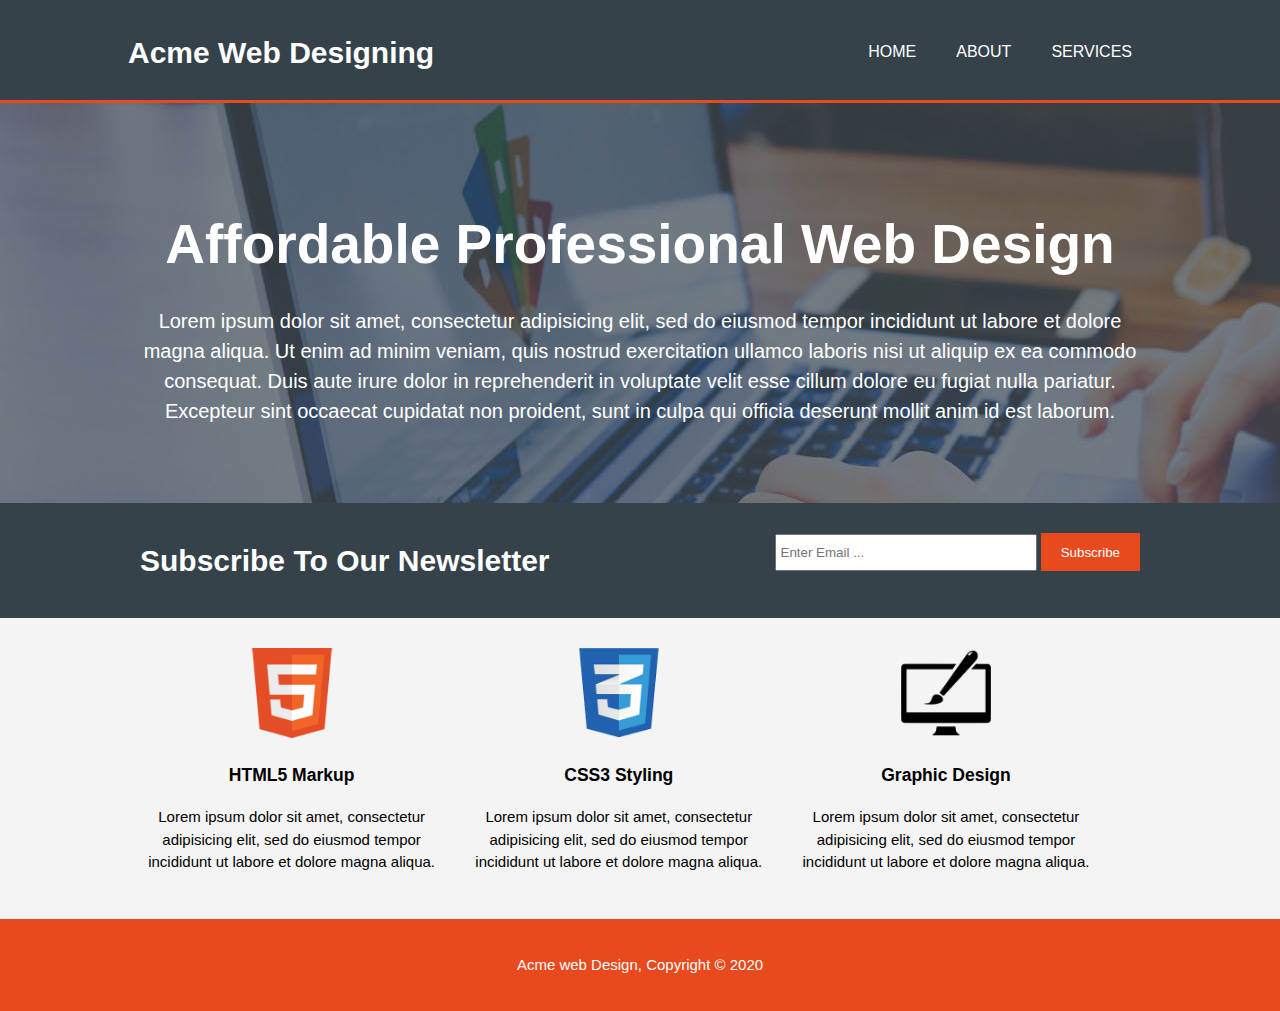
<file: HTML5_Website/index.html>
<!DOCTYPE html>
<html lang="en" dir="ltr">
  <head>
    <meta charset="utf-8">
    <meta name="viewport" content="width=device-width">
    <meta name="description" content="Affordable and Professional Web Design">
    <meta name="keywords" content="Web Design,Affordable Web Design, Professional Web Design">
    <meta name="Author" content="Lavanya">
    <title>Acme Web Design | Welcome </title>
    <link rel="stylesheet" href="./css/style.css">
   </head>
  <body>
   <header>
      <div class="container">
         <div id="branding">
            <h1>Acme Web Designing</h1>
         </div>
         <nav>
           <ul>
             <li class="current"><a href="index.html">Home</a></li>
             <li><a href="about.html">About</a></li>
             <li><a href="services.html">Services</a></li>
            </ul>
         </nav>
      </div>
   </header>
   <section id="showcase">
     <div class="container">
       <h1>Affordable Professional Web Design</h1>
       <p>Lorem ipsum dolor sit amet, consectetur adipisicing elit, sed do eiusmod tempor incididunt ut labore et dolore magna aliqua. Ut enim ad minim veniam, quis nostrud exercitation ullamco laboris nisi ut aliquip ex ea commodo consequat. Duis aute irure dolor in reprehenderit in voluptate velit esse cillum dolore eu fugiat nulla pariatur. Excepteur sint occaecat cupidatat non proident, sunt in culpa qui officia deserunt mollit anim id est laborum.</p>
     </div>
   </section>
   <section id="newsletter">
     <div class="container">
       <h1>Subscribe To Our Newsletter</h1>
       <form>
         <input type="email" placeholder="Enter Email ...">
          <button type="submit" class="button_1">Subscribe</button>
       </form>
     </div>
   </section>
   <section id="boxes">
     <div class="container">
       <div class="box">
         <img src="./img/logo_html.png">
         <h3>HTML5 Markup</h3>
         <p>Lorem ipsum dolor sit amet, consectetur adipisicing elit, sed do eiusmod tempor incididunt ut labore et dolore magna aliqua.</p>
       </div>
       <div class="box">
         <img src="./img/logo_css.png">
         <h3>CSS3 Styling</h3>
         <p>Lorem ipsum dolor sit amet, consectetur adipisicing elit, sed do eiusmod tempor incididunt ut labore et dolore magna aliqua.</p>
       </div>
       <div class="box">
        <img src="./img/logo_brush.png">
        <h3>Graphic Design</h3>
         <p>Lorem ipsum dolor sit amet, consectetur adipisicing elit, sed do eiusmod tempor incididunt ut labore et dolore magna aliqua.</p>
       </div>
     </div>
   </section>
   <footer>
   <p>Acme web Design, Copyright &copy; 2020   </p>
   </footer>
  </body>
</html>
</file>
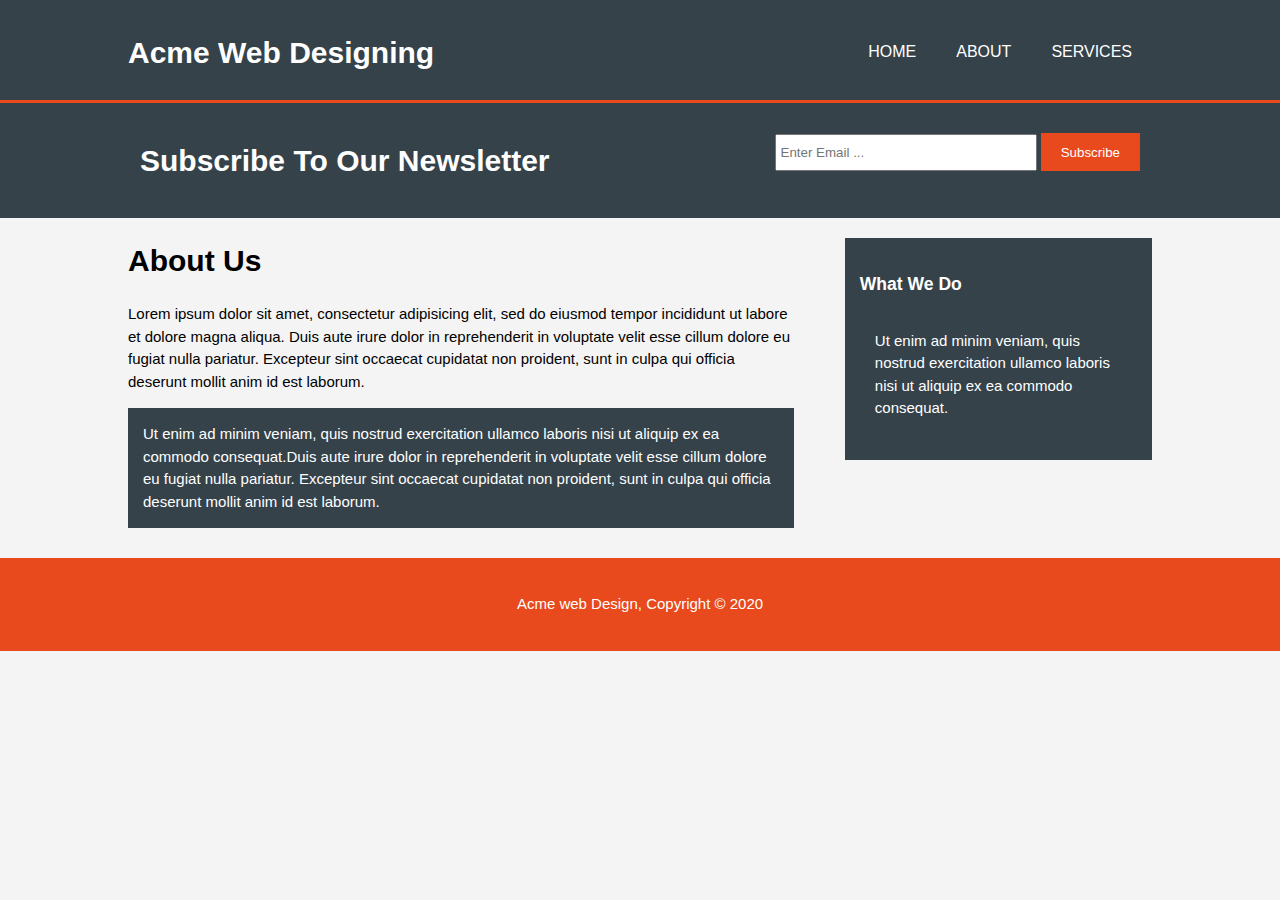
<file: HTML5_Website/about.html>
<!DOCTYPE html>
<html lang="en" dir="ltr">
  <head>
    <meta charset="utf-8">
    <meta name="viewport" content="width=device-width">
    <meta name="description" content="Affordable and Professional Web Design">
    <meta name="keywords" content="Web Design,Affordable Web Design, Professional Web Design">
    <meta name="Author" content="Lavanya">
    <title>Acme Web Design | About </title>
    <link rel="stylesheet" href="./css/style.css">
   </head>
  <body>
   <header>
      <div class="container">
         <div id="branding">
            <h1>Acme Web Designing</h1>
         </div>
         <nav>
           <ul>
             <li><a href="index.html">Home</a></li>
             <li class="current"><a href="about.html">About</a></li>
             <li><a href="services.html">Services</a></li>
            </ul>
         </nav>
      </div>
   </header>
   
   <section id="newsletter">
     <div class="container">
       <h1>Subscribe To Our Newsletter</h1>
       <form>
         <input type="email" placeholder="Enter Email ...">
          <button type="submit" class="button_1">Subscribe</button>
       </form>
     </div>
   </section>
   <section id="main">
     <div class="container">
       <article id="main-col">
         <h1 class="page-title">About Us</h1>
         <p>
          Lorem ipsum dolor sit amet, consectetur adipisicing elit, sed do eiusmod tempor incididunt ut labore et dolore magna aliqua. Duis aute irure dolor in reprehenderit in voluptate velit esse cillum dolore eu fugiat nulla pariatur. Excepteur sint occaecat cupidatat non proident, sunt in culpa qui officia deserunt mollit anim id est laborum.
         </p>
         <p class="dark">
          Ut enim ad minim veniam, quis nostrud exercitation ullamco laboris nisi ut aliquip ex ea commodo consequat.Duis aute irure dolor in reprehenderit in voluptate velit esse cillum dolore eu fugiat nulla pariatur. Excepteur sint occaecat cupidatat non proident, sunt in culpa qui officia deserunt mollit anim id est laborum.
         </p>
       </article>
       <aside id="sidebar">
         <div class="dark">
       <h3>What We Do</h3>
       <p class="dark">
        Ut enim ad minim veniam, quis nostrud exercitation ullamco laboris nisi ut aliquip ex ea commodo consequat.</p>
      </div>
       </aside>
     </div>
   </section>
   <footer>
   <p>Acme web Design, Copyright &copy; 2020   </p>
   </footer>
  </body>
</html>
</file>
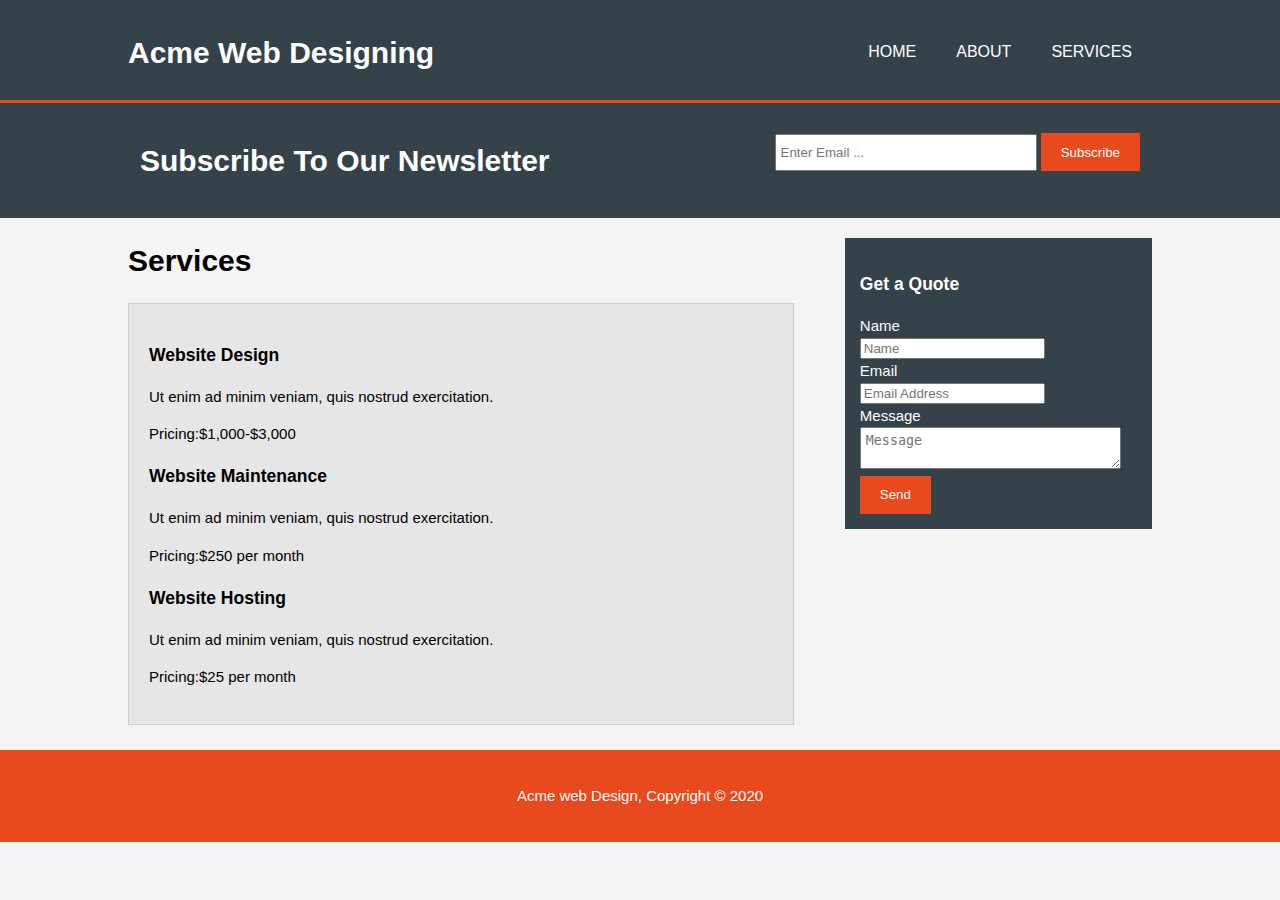
<file: HTML5_Website/services.html>
<!DOCTYPE html>
<html lang="en" dir="ltr">
  <head>
    <meta charset="utf-8">
    <meta name="viewport" content="width=device-width">
    <meta name="description" content="Affordable and Professional Web Design">
    <meta name="keywords" content="Web Design,Affordable Web Design, Professional Web Design">
    <meta name="Author" content="Lavanya">
    <title>Acme Web Design | Services </title>
    <link rel="stylesheet" href="./css/style.css">
   </head>
  <body>
   <header>
      <div class="container">
         <div id="branding">
            <h1>Acme Web Designing</h1>
         </div>
         <nav>
           <ul>
             <li><a href="index.html">Home</a></li>
             <li><a href="about.html">About</a></li>
             <li class="current"><a href="services.html">Services</a></li>
            </ul>
         </nav>
      </div>
   </header>
   
   <section id="newsletter">
     <div class="container">
       <h1>Subscribe To Our Newsletter</h1>
       <form>
         <input type="email" placeholder="Enter Email ...">
          <button type="submit" class="button_1">Subscribe</button>
       </form>
     </div>
   </section>

   <section id="main">
     <div class="container">
       <article id="main-col">
         <h1 class="page-title">Services</h1>
         <ul id="services">
           <li>
             <h3>Website Design</h3>
             <p>
              Ut enim ad minim veniam, quis nostrud exercitation.
             </p>
             <p>
               Pricing:$1,000-$3,000
             </p>
             <h3>Website Maintenance</h3>
             <p>
              Ut enim ad minim veniam, quis nostrud exercitation.
             </p>
             <p>
               Pricing:$250 per month
             </p>
             <h3>Website Hosting</h3>
             <p>
              Ut enim ad minim veniam, quis nostrud exercitation.
             </p>
             <p>
               Pricing:$25 per month
             </p>
           </li>    
         </ul>
       </article>
       <aside id="sidebar">
         <div class="dark">
       <h3>Get a Quote</h3>
       <form class="quote">
         <div>
           <label>Name</label><br>
           <input type="text" placeholder="Name">
         </div>
         <div>
          <label>Email</label><br>
          <input type="email" placeholder="Email Address">
        </div>
        <div>
          <label>Message</label><br>
          <textarea placeholder="Message"></textarea>
        </div>
        <button class="button_1" type="submit">Send</button>
       </form>
       </div>
       </aside>
     </div>
   </section>
   <footer>
   <p>Acme web Design, Copyright &copy; 2020   </p>
   </footer>
  </body>
</html>
</file>
<file: HTML5_Website/css/style.css>
body{
  font: 15px/1.5 Arial, Helvetica, sans-serif;
  padding: 0;
  margin: 0;
  background-color: #f4f4f4;
}

.container{
  width:80%;
  margin:auto;
  overflow: hidden;

}
ul{
  margin:0;
  padding:0;
}
.button_1{
  height:38px;
  background:#e8491d;
  border:0;
  padding-left:20px;
  padding-right:20px;
  color:#ffffff;
}
.dark{
  padding:15px;
  background:#e8491d;
  color:#ffffff;
  margin-top:10px;
  margin-bottom:10px;
}
/*Header*/
header{
  background:#35424a;
  color:#ffffff;
  padding-top: 30px;
  min-height: 70px;
  border-bottom: #e8491d 3px solid;
}

.dark{
  padding:15px;
  background:#35424a;
  color:#ffffff;
  margin-top:10px;
  margin-bottom:10px;
}

header a{
  color:#ffffff;
  text-decoration: none;
  text-transform: uppercase;
  font-size:16px;
}

header ul{
  margin: 0;
  padding: 0;
}

header li{
  float:left;
  display:inline;
  padding: 0 20px 0 20px;
}

header #branding{
float:left;
}

header #branding h1{
  margin:0;
}

header nav{
  float:right;
  margin-top:10px;
}

header .highlight,header.current a {
  color: #e8491d;
  font-weight:bold;
}

header a:hover{
  color:#cccccc;
  font-weight:bold;
}

/*Showcase*/

#showcase{
  min-height:400px;
  background:url("../img/showcase.jpg")no-repeat 0 -400px ;
  text-align:center;
  color:#ffffff;

}

#showcase h1{
  margin-top: 100px;
  font-size:55px;
  margin-bottom:10px;
}

#showcase p{
  font-size :20px;
}

#newsletter{
  padding:15px;
  color:#ffffff;
  background:#35424a;
}

#newsletter h1{
  float:left;
}

#newsletter form{
  float:right;
margin-top: 15px;
}

#newsletter input[type="email"]{
  padding:4px;
  height:25px;
  width:250px;
}

/*Boxes*/
#boxes{
  margin-top:20px;
}
#boxes .box{
  float:left;
  text-align:center;
  width:30%;
  padding:10px;
}

#boxes .box img{
  width:90px;
}
aside#sidebar{
  float:right;
  width:30%;
  margin-top:10px;
}
aside#sidebar.quote input,aside#sidebar .quote textarea{
  width:90%;
  padding:5px;
}
/*Main-Column*/
article#main-col{
  float:left;
  width:65%;
}

/*Services*/
ul#services li{
  list-style:noe;
  padding:20px;
  border:#cccccc solid 1px;
  margin-bottom:5px;
  background:#e6e6e6;
}
footer{
  padding:20px;
  margin-top:20px;
  color:#ffffff;
  background-color: #e8491d;
  text-align:center;
}
/* Media Queries*/
@media(max-width:768px){
  header #branding,
  header nav, header nav l1,#newsletter h1,#newsletter form, #boxes .box, article#main-col,aside#sidebar{
    float:none;
    text-align:center;
    width:100%;
  }
  header{
    padding-bottom:20px;
  }
  #showcase h1{
    margin-top:40px;
  }
  #newsletter button,.quote button{
    display:block;
    width:100%;
  }
  #newsletter form input [type="email"], .quote input, .quote textarea{
    width:100%;
    margin-bottom:5px;
  }
}
</file>
